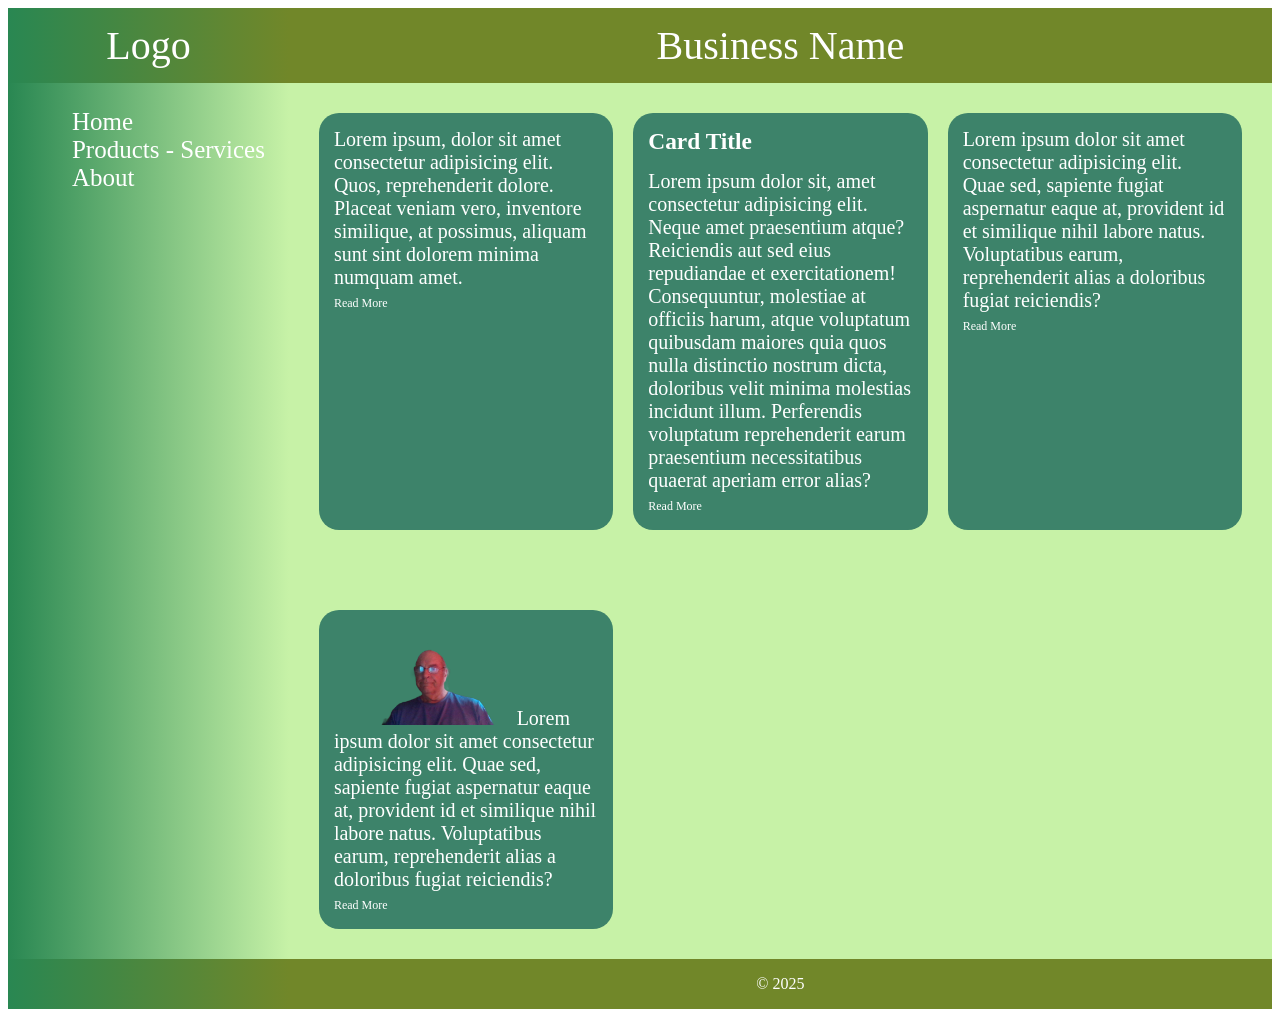
<file: L-green/index.html>
<!DOCTYPE html>
<html lang="en">
<head>
    <meta charset="UTF-8">
    <meta name="viewport" content="width=device-width, initial-scale=1.0">
    <title>Simple L-Sub</title>
    <link rel="stylesheet" href="index.css">
    <!-- <link rel="stylesheet" href="color_pallete.css"> -->
</head>
<body>
    <div class="wrapper">
        <div class="logo">Logo</div>
        <div class="header">Business Name</div>
        <div class="nav">
            <ul>
                <li><a href="#">Home</a></li>
                <li><a href="#">Products - Services</a></li>
                <li><a href="#">About</a></li>
            </ul>
        </div>
        <div class="nav-bottom"></div>
        <div class="content">
            <div class="inner-grid">
                <div class="card"><p >
                    Lorem ipsum, dolor sit amet consectetur adipisicing elit. Quos, reprehenderit dolore. Placeat veniam vero, inventore similique, at possimus, aliquam sunt sint dolorem minima numquam amet. 
                    <br>
                    <a href="#">Read More</a>
                </p ></div>
                <div class="card">
                    
                    <h3>Card Title</h3>
                    <p>
                    Lorem ipsum dolor sit, amet consectetur adipisicing elit. Neque amet praesentium atque? Reiciendis aut sed eius repudiandae et exercitationem! Consequuntur, molestiae at officiis harum, atque voluptatum quibusdam maiores quia quos nulla distinctio nostrum dicta, doloribus velit minima molestias incidunt illum. Perferendis voluptatum reprehenderit earum praesentium necessitatibus quaerat aperiam error alias?
                    <br>
                    <a href="#">Read More</a>
                    </p>
                </div>
                <div class="card">
                    <p>
                    Lorem ipsum dolor sit amet consectetur adipisicing elit. Quae sed, sapiente fugiat aspernatur eaque at, provident id et similique nihil labore natus. Voluptatibus earum, reprehenderit alias a doloribus fugiat reiciendis?
                    <br>
                    <a href="#">Read More</a>
                    </p>
                </div>
                 <div class="card">
                    <p>
                    <img src="markking.png" height="100px">
                    Lorem ipsum dolor sit amet consectetur adipisicing elit. Quae sed, sapiente fugiat aspernatur eaque at, provident id et similique nihil labore natus. Voluptatibus earum, reprehenderit alias a doloribus fugiat reiciendis?
                    <br>
                    <a href="#">Read More</a>
                    </p>
                </div>



            </div>



         </div>
        <div class="footer"><div>&copy 2025</div></div>

    </div>  

<script></script>    
</body>

</html>
</file>
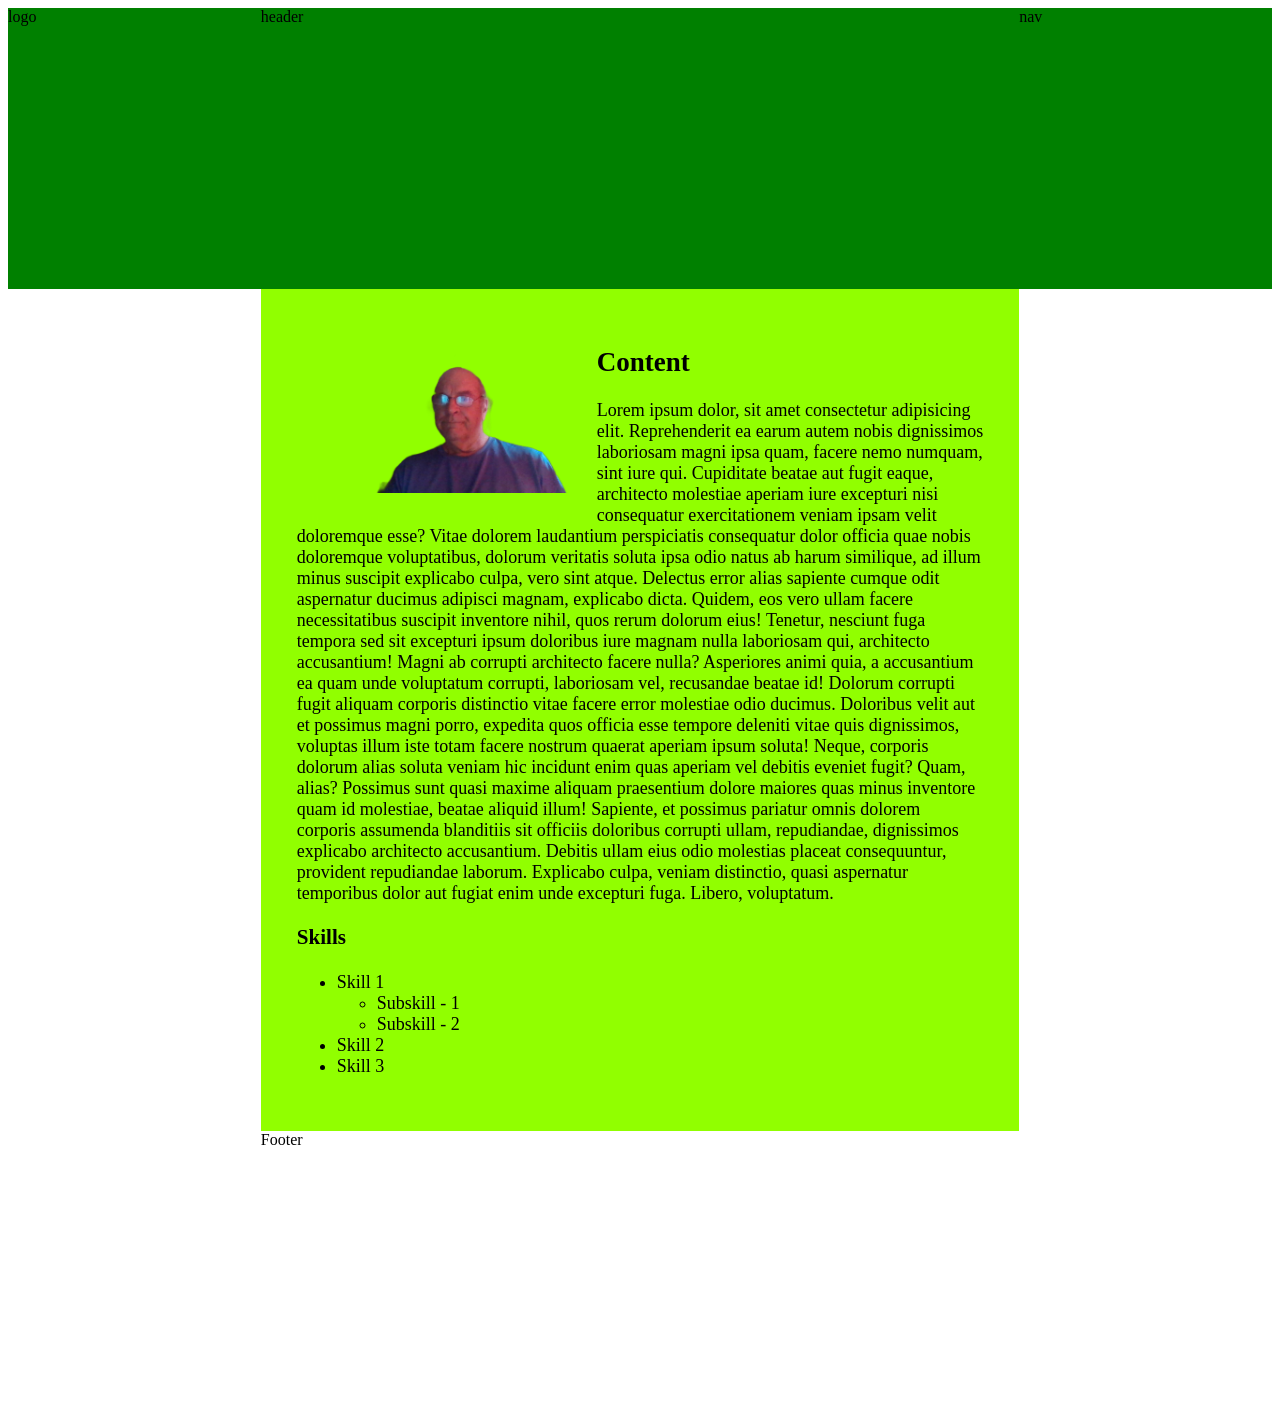
<file: grid_test/grid-test.html>
<!DOCTYPE html>
<html lang="en">
<head>
    <meta charset="UTF-8">
    <meta name="viewport" content="width=device-width, initial-scale=1.0">
    <title>Grid Test</title>
    <link rel="stylesheet" href="grid-test.css">
</head>
<body>
    <div class="wrapper">
        <div class="logo">logo</div>
        <div class="header">header</div>
        <div class="nav">nav</div>
        <div class="content">
            <img src="image.png" alt="Picture of Mark King">
            <h2>Content</h2>
            <p>Lorem ipsum dolor, sit amet consectetur adipisicing elit. Reprehenderit ea earum autem nobis dignissimos laboriosam magni ipsa quam, facere nemo numquam, sint iure qui. Cupiditate beatae aut fugit eaque, architecto molestiae aperiam iure excepturi nisi consequatur exercitationem veniam ipsam velit doloremque esse? Vitae dolorem laudantium perspiciatis consequatur dolor officia quae nobis doloremque voluptatibus, dolorum veritatis soluta ipsa odio natus ab harum similique, ad illum minus suscipit explicabo culpa, vero sint atque. Delectus error alias sapiente cumque odit aspernatur ducimus adipisci magnam, explicabo dicta. Quidem, eos vero ullam facere necessitatibus suscipit inventore nihil, quos rerum dolorum eius! Tenetur, nesciunt fuga tempora sed sit excepturi ipsum doloribus iure magnam nulla laboriosam qui, architecto accusantium! Magni ab corrupti architecto facere nulla? Asperiores animi quia, a accusantium ea quam unde voluptatum corrupti, laboriosam vel, recusandae beatae id! Dolorum corrupti fugit aliquam corporis distinctio vitae facere error molestiae odio ducimus. Doloribus velit aut et possimus magni porro, expedita quos officia esse tempore deleniti vitae quis dignissimos, voluptas illum iste totam facere nostrum quaerat aperiam ipsum soluta! Neque, corporis dolorum alias soluta veniam hic incidunt enim quas aperiam vel debitis eveniet fugit? Quam, alias? Possimus sunt quasi maxime aliquam praesentium dolore maiores quas minus inventore quam id molestiae, beatae aliquid illum! Sapiente, et possimus pariatur omnis dolorem corporis assumenda blanditiis sit officiis doloribus corrupti ullam, repudiandae, dignissimos explicabo architecto accusantium. Debitis ullam eius odio molestias placeat consequuntur, provident repudiandae laborum. Explicabo culpa, veniam distinctio, quasi aspernatur temporibus dolor aut fugiat enim unde excepturi fuga. Libero, voluptatum.</p>
            <h3>Skills</h3>
            <ul>
                <li>Skill 1</li>
                    <ul>
                        <li>Subskill - 1</li>
                        <li>Subskill - 2</li>
                    </ul>
                <li>Skill 2</li>
                <li>Skill 3</li>
            </ul>
        </div>
        <div class="footer">Footer</div>
    </div>
</body>
</html>
</file>
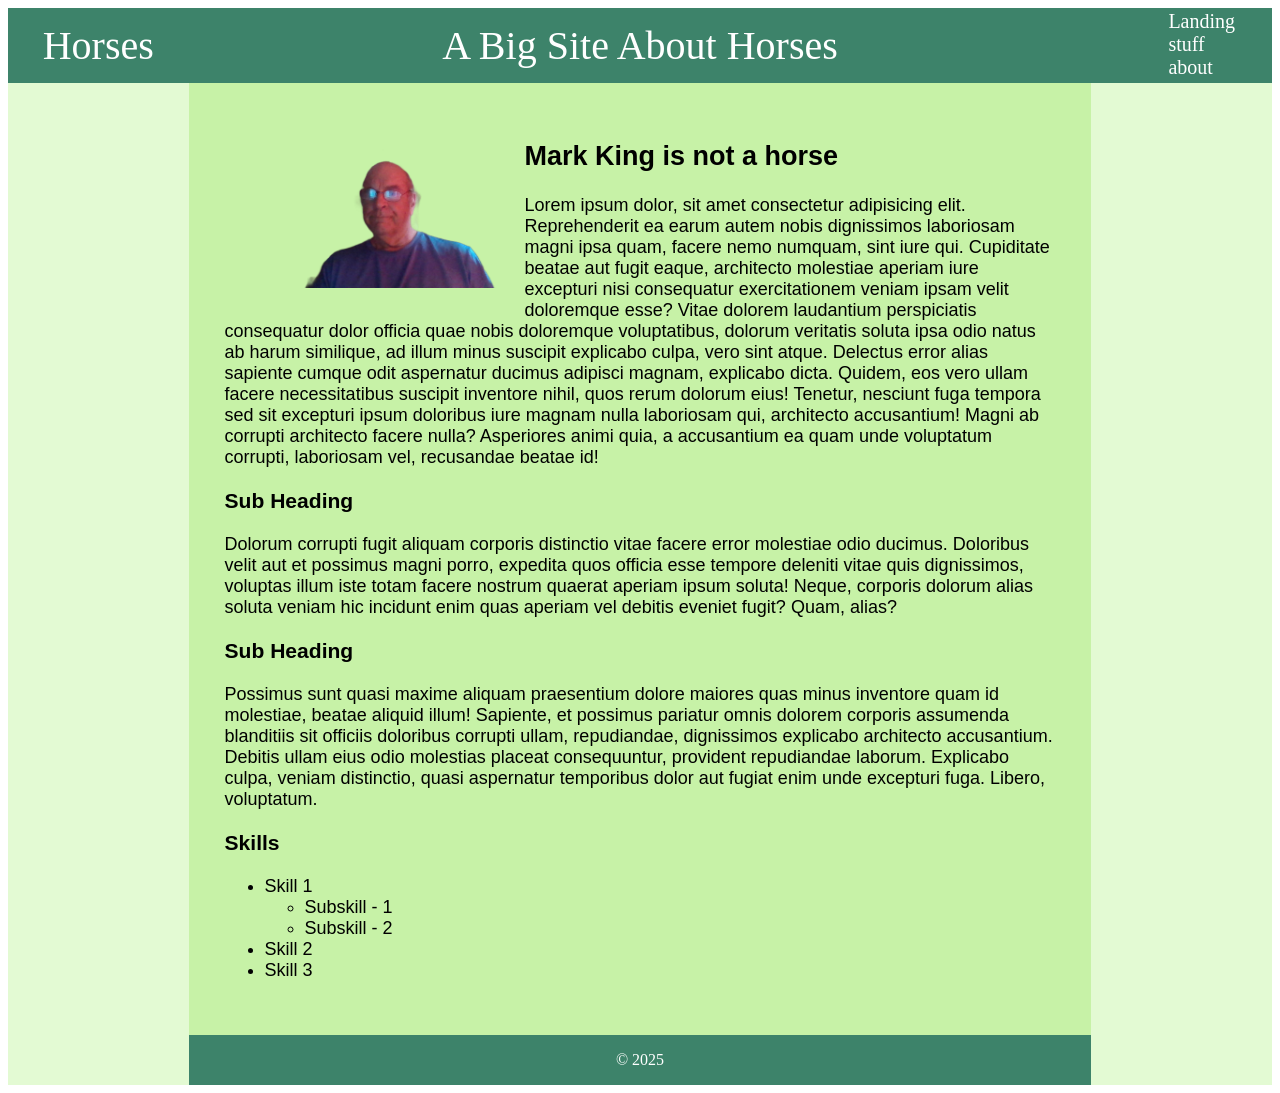
<file: Hero/Simple-T-Grid.html>
<!DOCTYPE html>
<html lang="en">
<head>
    <meta charset="UTF-8">
    <meta name="viewport" content="width=device-width, initial-scale=1.0">
    <title>Horses-Content</title>
    <link rel="stylesheet" href="Simple-T-Grid.css">
    <!-- <link rel="stylesheet" href="color_pallete.css"> -->
</head>
<body>
    <div class="wrapper">
        <div class="logo">Horses</div>
        <div class="header">A Big Site About Horses</div>
        <div class="nav nav-style"><ul>
            <li><a href="hero.html">Landing</a></li>
            <li><a href="#">stuff</a></li>
            <li><a href="#">about</a></li>
        </ul></div>
        <div class="left"></div>
        <div class="right"></div>
        <div class="content mark-tea">
            <img src="image.png" alt="Picture of Mark King">
            <h2>Mark King is not a horse</h2>
            <p>Lorem ipsum dolor, sit amet consectetur adipisicing elit. Reprehenderit ea earum autem nobis dignissimos laboriosam magni ipsa quam, facere nemo numquam, sint iure qui. Cupiditate beatae aut fugit eaque, architecto molestiae aperiam iure excepturi nisi consequatur exercitationem veniam ipsam velit doloremque esse? Vitae dolorem laudantium perspiciatis consequatur dolor officia quae nobis doloremque voluptatibus, dolorum veritatis soluta ipsa odio natus ab harum similique, ad illum minus suscipit explicabo culpa, vero sint atque. Delectus error alias sapiente cumque odit aspernatur ducimus adipisci magnam, explicabo dicta. Quidem, eos vero ullam facere necessitatibus suscipit inventore nihil, quos rerum dolorum eius! Tenetur, nesciunt fuga tempora sed sit excepturi ipsum doloribus iure magnam nulla laboriosam qui, architecto accusantium! Magni ab corrupti architecto facere nulla? Asperiores animi quia, a accusantium ea quam unde voluptatum corrupti, laboriosam vel, recusandae beatae id! </p>
                <h3>Sub Heading</h3>
            <p>
            Dolorum corrupti fugit aliquam corporis distinctio vitae facere error molestiae odio ducimus. Doloribus velit aut et possimus magni porro, expedita quos officia esse tempore deleniti vitae quis dignissimos, voluptas illum iste totam facere nostrum quaerat aperiam ipsum soluta! Neque, corporis dolorum alias soluta veniam hic incidunt enim quas aperiam vel debitis eveniet fugit? Quam, alias? </p>
            <h3>Sub Heading</h3>
            <p>
            Possimus sunt quasi maxime aliquam praesentium dolore maiores quas minus inventore quam id molestiae, beatae aliquid illum! Sapiente, et possimus pariatur omnis dolorem corporis assumenda blanditiis sit officiis doloribus corrupti ullam, repudiandae, dignissimos explicabo architecto accusantium. Debitis ullam eius odio molestias placeat consequuntur, provident repudiandae laborum. Explicabo culpa, veniam distinctio, quasi aspernatur temporibus dolor aut fugiat enim unde excepturi fuga. Libero, voluptatum.</p>
            <h3>Skills</h3>
            <ul>
                <li>Skill 1</li>
                    <ul>
                        <li>Subskill - 1</li>
                        <li>Subskill - 2</li>
                    </ul>
                <li>Skill 2</li>
                <li>Skill 3</li>
            </ul>
        </div>
        <div class="footer">&copy 2025</div>
    </div>
</body>
</html>
</file>
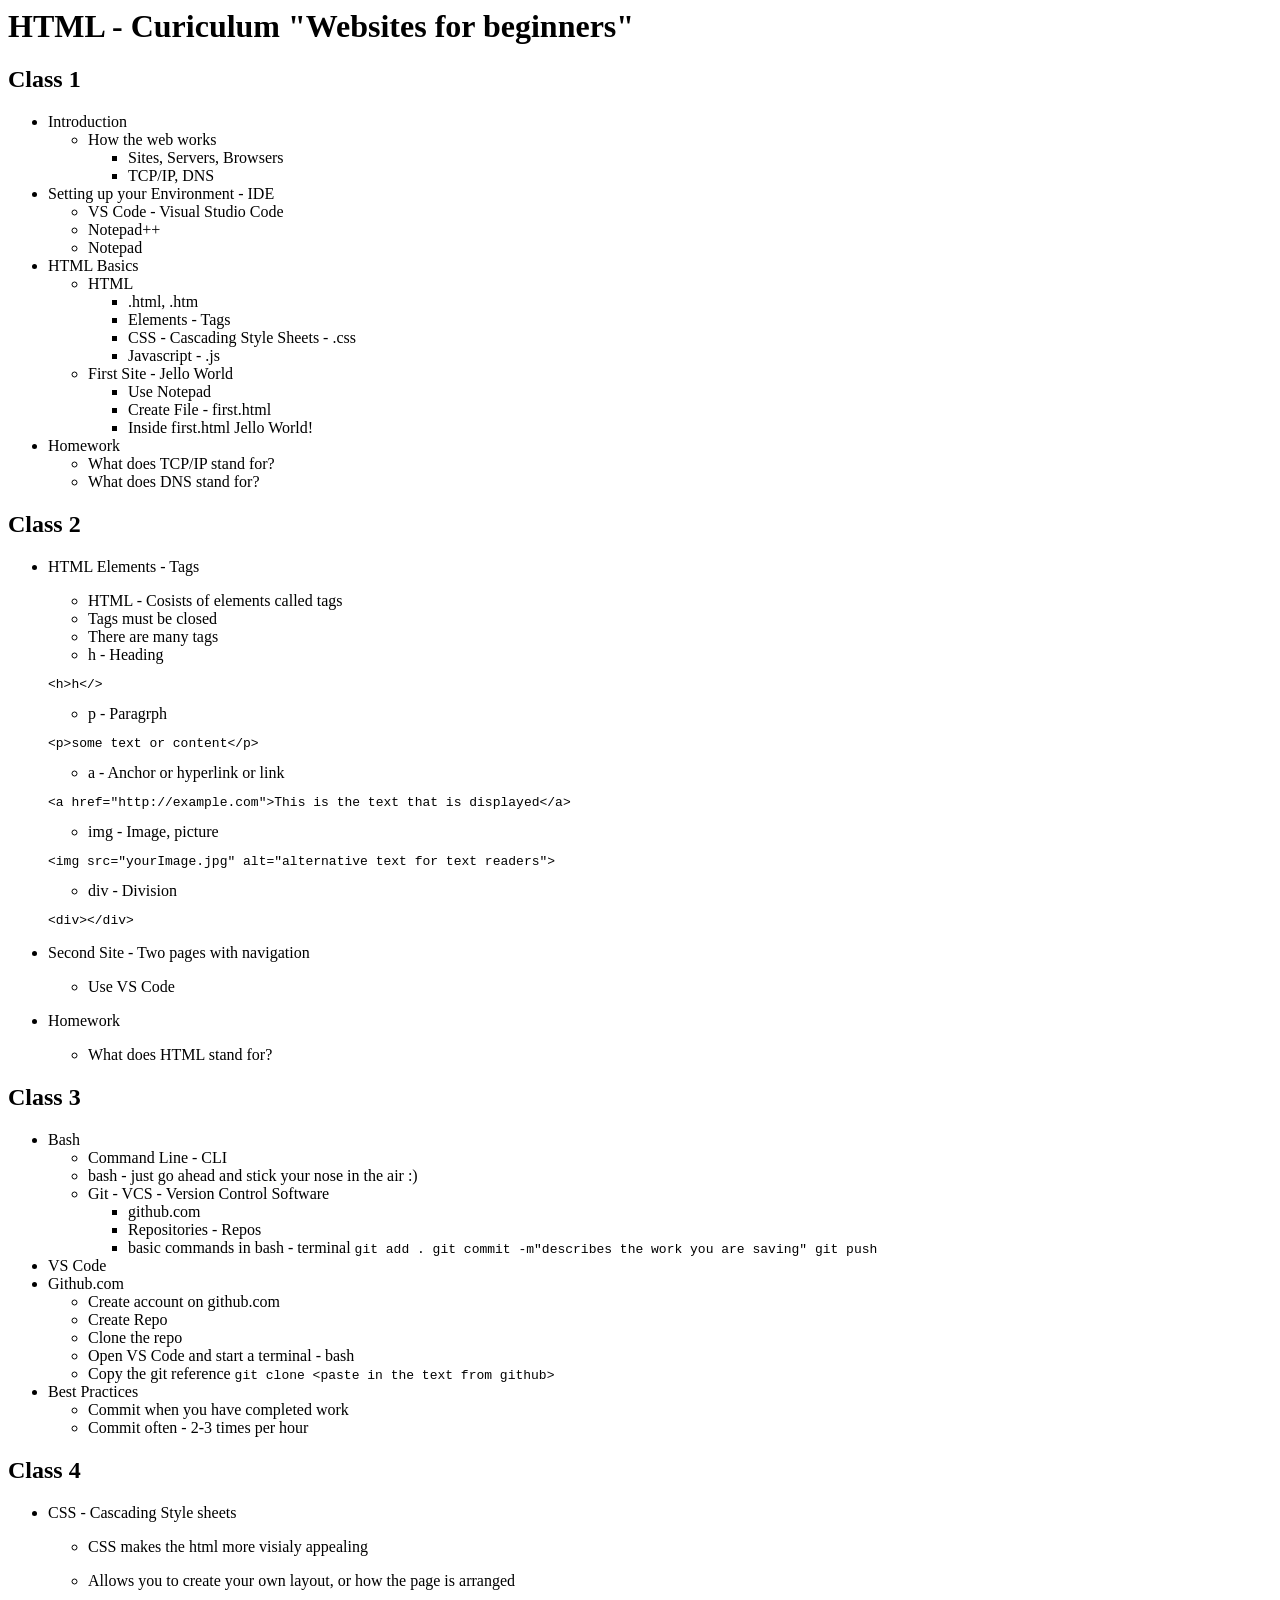
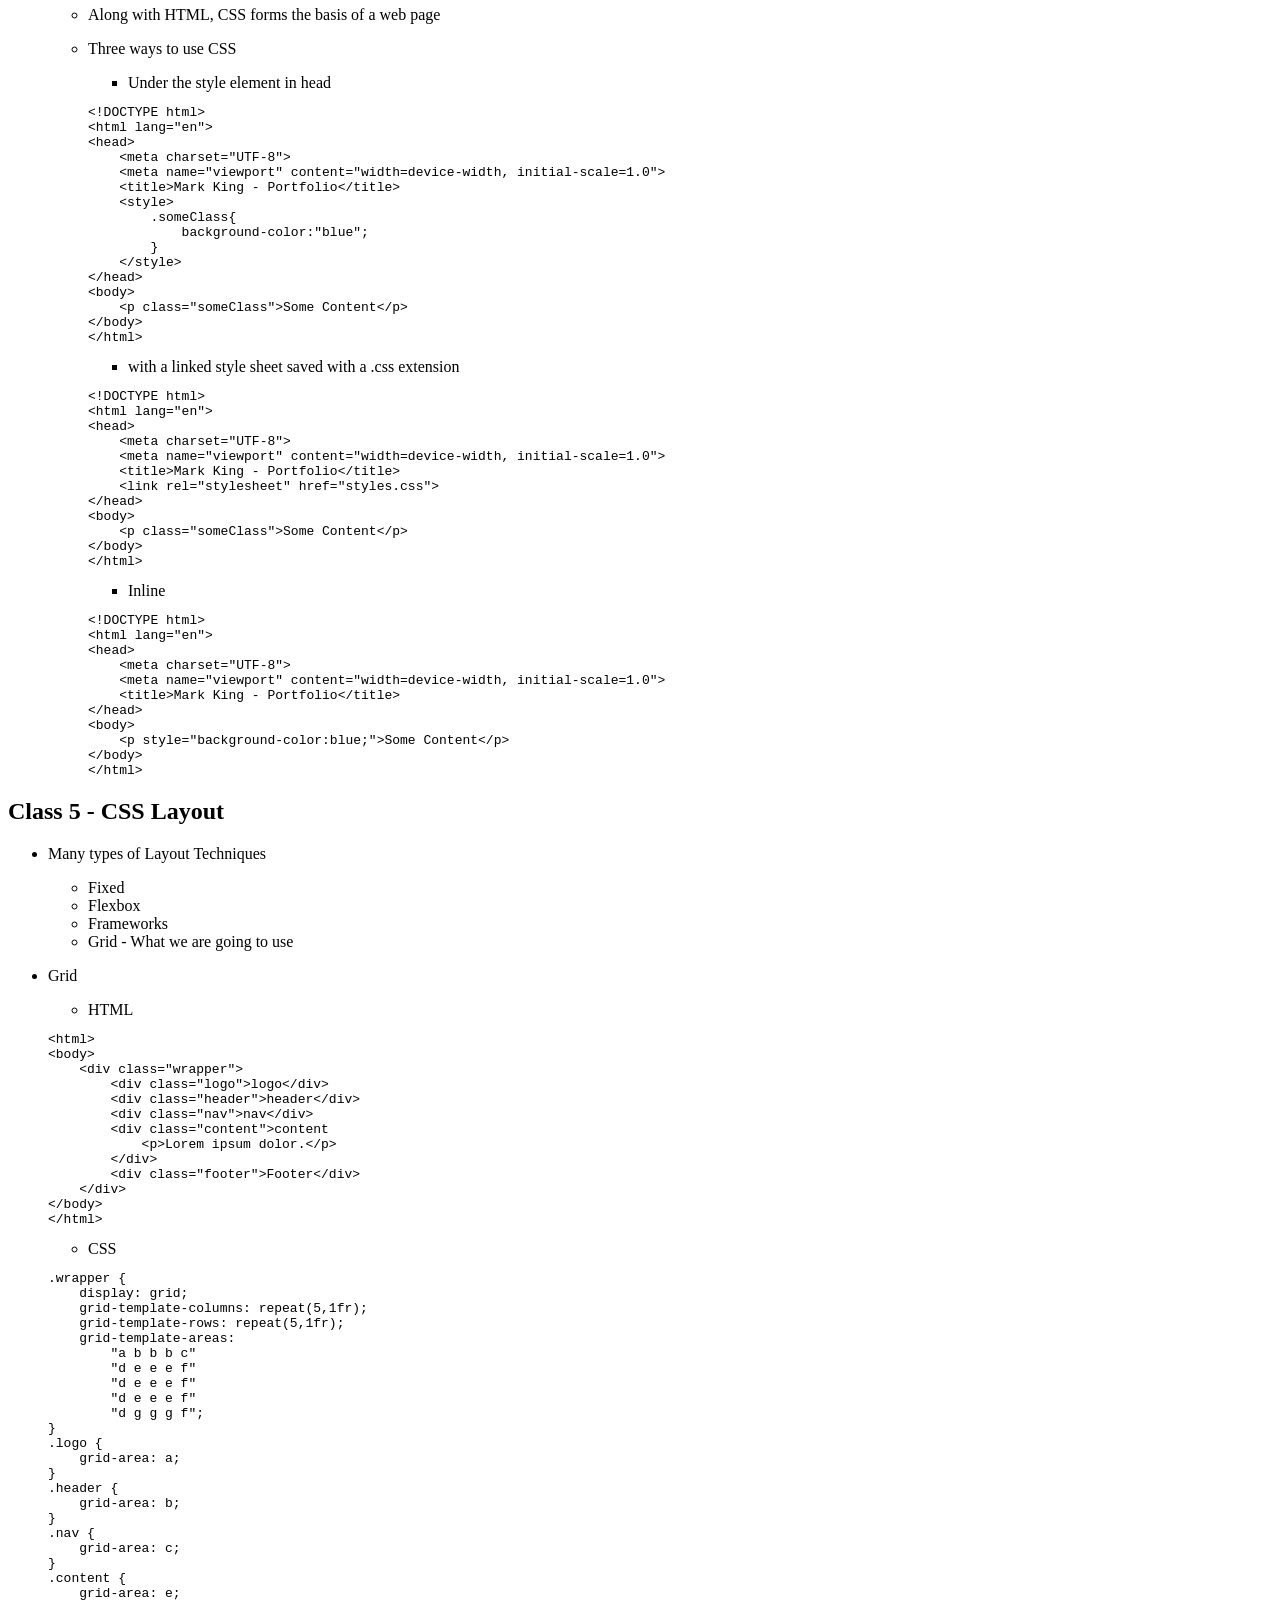
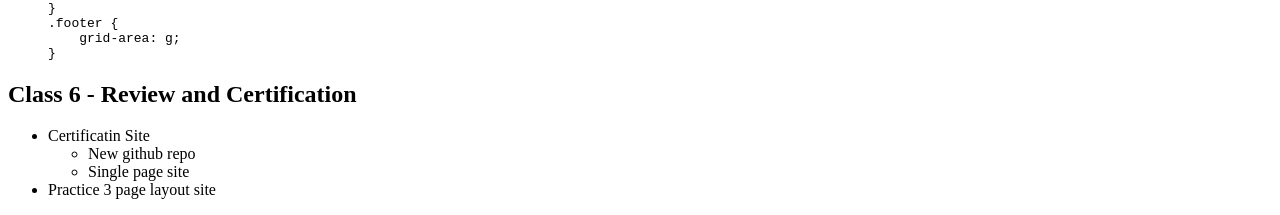
<file: Markdown/html-curriculum.html>
<h1 id="htmlcuriculumwebsitesforbeginners">HTML - Curiculum "Websites for beginners"</h1>
<h2 id="class1">Class 1</h2>
<ul>
<li>Introduction<ul>
<li>How the web works<ul>
<li>Sites, Servers, Browsers </li>
<li>TCP/IP, DNS</li></ul></li></ul></li>
<li>Setting up your Environment - IDE<ul>
<li>VS Code - Visual Studio Code</li>
<li>Notepad++</li>
<li>Notepad</li></ul></li>
<li>HTML Basics<ul>
<li>HTML<ul>
<li>.html, .htm</li>
<li>Elements - Tags</li>
<li>CSS - Cascading Style Sheets - .css</li>
<li>Javascript - .js</li></ul></li>
<li>First Site - Jello World<ul>
<li>Use Notepad</li>
<li>Create File - first.html</li>
<li>Inside first.html
<html>
Jello World!
</html></li></ul></li></ul></li>
<li>Homework<ul>
<li>What does TCP/IP stand for?</li>
<li>What does DNS stand for?</li></ul></li>
</ul>
<h2 id="class2">Class 2</h2>
<ul>
<li><p>HTML Elements - Tags</p>
<ul>
<li>HTML - Cosists of elements called tags</li>
<li>Tags must be closed </></li>
<li>There are many tags</li>
<li>h - Heading</li></ul>
<pre><code>&lt;h&gt;h&lt;/&gt;
</code></pre>
<ul>
<li>p - Paragrph</li></ul>
<pre><code>&lt;p&gt;some text or content&lt;/p&gt;
</code></pre>
<ul>
<li>a - Anchor or hyperlink or link</li></ul>
<pre><code>&lt;a href="http://example.com"&gt;This is the text that is displayed&lt;/a&gt;
</code></pre>
<ul>
<li>img - Image, picture</li></ul>
<pre><code>&lt;img src="yourImage.jpg" alt="alternative text for text readers"&gt;
</code></pre>
<ul>
<li>div - Division</li></ul>
<pre><code>&lt;div&gt;&lt;/div&gt;
</code></pre></li>
<li><p>Second Site - Two pages with navigation</p>
<ul>
<li>Use VS Code</li></ul></li>
<li><p>Homework</p>
<ul>
<li>What does HTML stand for?</li></ul></li>
</ul>
<h2 id="class3">Class 3</h2>
<ul>
<li>Bash<ul>
<li>Command Line - CLI</li>
<li>bash - just go ahead and stick your nose in the air :)</li>
<li>Git - VCS - Version Control Software<ul>
<li>github.com</li>
<li>Repositories - Repos</li>
<li>basic commands in bash - terminal
<code>
git add .
git commit -m"describes the work you are saving"
git push
</code></li></ul></li></ul></li>
<li>VS Code</li>
<li>Github.com<ul>
<li>Create account on github.com</li>
<li>Create Repo</li>
<li>Clone the repo</li>
<li>Open VS Code and start a terminal - bash</li>
<li>Copy the git reference
<code>
git clone &lt;paste in the text from github&gt;
</code></li></ul></li>
<li>Best Practices<ul>
<li>Commit when you have completed work</li>
<li>Commit often - 2-3 times per hour</li></ul></li>
</ul>
<h2 id="class4">Class 4</h2>
<ul>
<li><p>CSS - Cascading Style sheets</p>
<ul>
<li><p>CSS makes the html more visialy appealing</p></li>
<li><p>Allows you to create your own layout, or how the page is arranged</p></li>
<li><p>Along with HTML, CSS forms the basis of a web page</p></li>
<li><p>Three ways to use CSS</p>
<ul>
<li>Under the style element in head</li></ul>
<pre><code>&lt;!DOCTYPE html&gt;
&lt;html lang="en"&gt;
&lt;head&gt;
    &lt;meta charset="UTF-8"&gt;
    &lt;meta name="viewport" content="width=device-width, initial-scale=1.0"&gt;
    &lt;title&gt;Mark King - Portfolio&lt;/title&gt;
    &lt;style&gt;
        .someClass{
            background-color:"blue";
        }
    &lt;/style&gt;
&lt;/head&gt;
&lt;body&gt;
    &lt;p class="someClass"&gt;Some Content&lt;/p&gt;
&lt;/body&gt;
&lt;/html&gt;
</code></pre>
<ul>
<li>with a linked style sheet saved with a .css extension</li></ul>
<pre><code>&lt;!DOCTYPE html&gt;
&lt;html lang="en"&gt;
&lt;head&gt;
    &lt;meta charset="UTF-8"&gt;
    &lt;meta name="viewport" content="width=device-width, initial-scale=1.0"&gt;
    &lt;title&gt;Mark King - Portfolio&lt;/title&gt;
    &lt;link rel="stylesheet" href="styles.css"&gt;
&lt;/head&gt;
&lt;body&gt;
    &lt;p class="someClass"&gt;Some Content&lt;/p&gt;
&lt;/body&gt;
&lt;/html&gt;
</code></pre>
<ul>
<li>Inline</li></ul>
<pre><code>&lt;!DOCTYPE html&gt;
&lt;html lang="en"&gt;
&lt;head&gt;
    &lt;meta charset="UTF-8"&gt;
    &lt;meta name="viewport" content="width=device-width, initial-scale=1.0"&gt;
    &lt;title&gt;Mark King - Portfolio&lt;/title&gt;
&lt;/head&gt;
&lt;body&gt;
    &lt;p style="background-color:blue;"&gt;Some Content&lt;/p&gt;
&lt;/body&gt;
&lt;/html&gt;    
</code></pre></li></ul></li>
</ul>
<h2 id="class5csslayout">Class 5 - CSS Layout</h2>
<ul>
<li><p>Many types of Layout Techniques</p>
<ul>
<li>Fixed</li>
<li>Flexbox</li>
<li>Frameworks</li>
<li>Grid - What we are going to use</li></ul></li>
<li><p>Grid</p>
<ul>
<li>HTML</li></ul>
<pre><code>&lt;html&gt;
&lt;body&gt;
    &lt;div class="wrapper"&gt;
        &lt;div class="logo"&gt;logo&lt;/div&gt;
        &lt;div class="header"&gt;header&lt;/div&gt;
        &lt;div class="nav"&gt;nav&lt;/div&gt;
        &lt;div class="content"&gt;content
            &lt;p&gt;Lorem ipsum dolor.&lt;/p&gt;
        &lt;/div&gt;
        &lt;div class="footer"&gt;Footer&lt;/div&gt;
    &lt;/div&gt;
&lt;/body&gt;
&lt;/html&gt;
</code></pre>
<ul>
<li>CSS</li></ul>
<pre><code>.wrapper {
    display: grid;
    grid-template-columns: repeat(5,1fr);
    grid-template-rows: repeat(5,1fr);
    grid-template-areas: 
        "a b b b c"
        "d e e e f"
        "d e e e f"
        "d e e e f"
        "d g g g f";
}
.logo {
    grid-area: a;
}
.header {
    grid-area: b;
}
.nav {
    grid-area: c;
}
.content {
    grid-area: e;
}
.footer {
    grid-area: g;
}
</code></pre></li>
</ul>
<h2 id="class6reviewandcertification">Class 6 - Review and Certification</h2>
<ul>
<li>Certificatin Site<ul>
<li>New github repo</li>
<li>Single page site</li></ul></li>
<li>Practice 3 page layout site</li>
</ul>
</file>
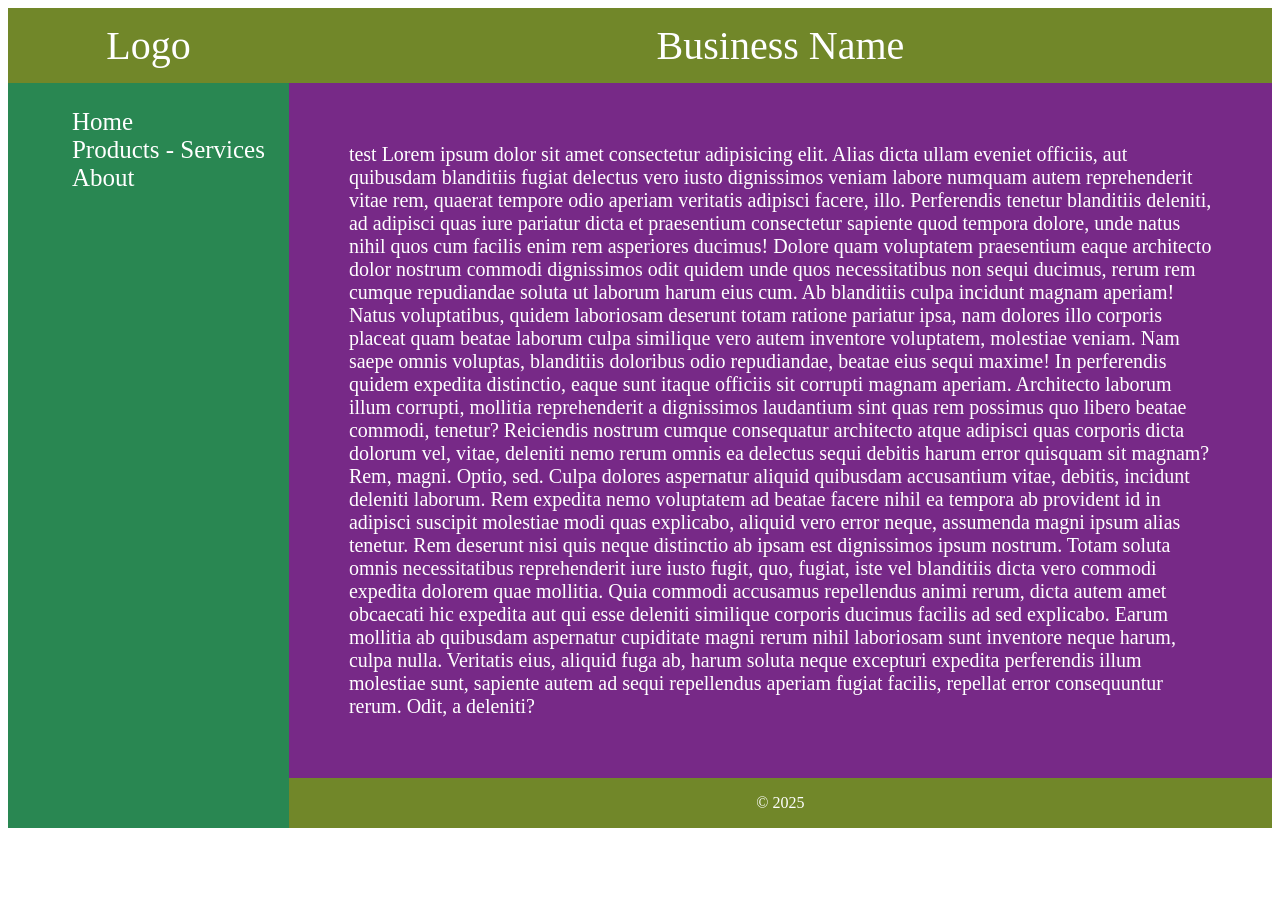
<file: Simple-L-Grid/simple-l-grid.html>
<!DOCTYPE html>
<html lang="en">
<head>
    <meta charset="UTF-8">
    <meta name="viewport" content="width=device-width, initial-scale=1.0">
    <title>Simple L</title>
    <link rel="stylesheet" href="simple-l-grid1.css">
    <!-- <link rel="stylesheet" href="color_pallete.css"> -->
</head>
<body>
    <div class="wrapper">
        <div class="logo">Logo</div>
        <div class="header">Business Name</div>
        <div class="nav">
            <ul>
                <li><a href="#">Home</a></li>
                <li><a href="#">Products - Services</a></li>
                <li><a href="#">About</a></li>
            </ul>
        </div>
        <div class="content">
            <p style="margin: 3em;">
        test Lorem ipsum dolor sit amet consectetur adipisicing elit. Alias dicta ullam eveniet officiis, aut quibusdam blanditiis fugiat delectus vero iusto dignissimos veniam labore numquam autem reprehenderit vitae rem, quaerat tempore odio aperiam veritatis adipisci facere, illo. Perferendis tenetur blanditiis deleniti, ad adipisci quas iure pariatur dicta et praesentium consectetur sapiente quod tempora dolore, unde natus nihil quos cum facilis enim rem asperiores ducimus! Dolore quam voluptatem praesentium eaque architecto dolor nostrum commodi dignissimos odit quidem unde quos necessitatibus non sequi ducimus, rerum rem cumque repudiandae soluta ut laborum harum eius cum. Ab blanditiis culpa incidunt magnam aperiam! Natus voluptatibus, quidem laboriosam deserunt totam ratione pariatur ipsa, nam dolores illo corporis placeat quam beatae laborum culpa similique vero autem inventore voluptatem, molestiae veniam. Nam saepe omnis voluptas, blanditiis doloribus odio repudiandae, beatae eius sequi maxime! In perferendis quidem expedita distinctio, eaque sunt itaque officiis sit corrupti magnam aperiam.  Architecto laborum illum corrupti, mollitia reprehenderit a dignissimos laudantium sint quas rem possimus quo libero beatae commodi, tenetur? Reiciendis nostrum cumque consequatur architecto atque adipisci quas corporis dicta dolorum vel, vitae, deleniti nemo rerum omnis ea delectus sequi debitis harum error quisquam sit magnam? Rem, magni. Optio, sed. Culpa dolores aspernatur aliquid quibusdam accusantium vitae, debitis, incidunt deleniti laborum. Rem expedita nemo voluptatem ad beatae facere nihil ea tempora ab provident id in adipisci suscipit molestiae modi quas explicabo, aliquid vero error neque, assumenda magni ipsum alias tenetur. Rem deserunt nisi quis neque distinctio ab ipsam est dignissimos ipsum nostrum. Totam soluta omnis necessitatibus reprehenderit iure iusto fugit, quo, fugiat, iste vel blanditiis dicta vero commodi expedita dolorem quae mollitia. Quia commodi accusamus repellendus animi rerum, dicta autem amet obcaecati hic expedita aut qui esse deleniti similique corporis ducimus facilis ad sed explicabo. Earum mollitia ab quibusdam aspernatur cupiditate magni rerum nihil laboriosam sunt inventore neque harum, culpa nulla. Veritatis eius, aliquid fuga ab, harum soluta neque excepturi expedita perferendis illum molestiae sunt, sapiente autem ad sequi repellendus aperiam fugiat facilis, repellat error consequuntur rerum. Odit, a deleniti?
        </p>
         </div>
        <div class="footer"><div>&copy 2025</div></div>

    </div>  

<script></script>    
</body>

</html>
</file>
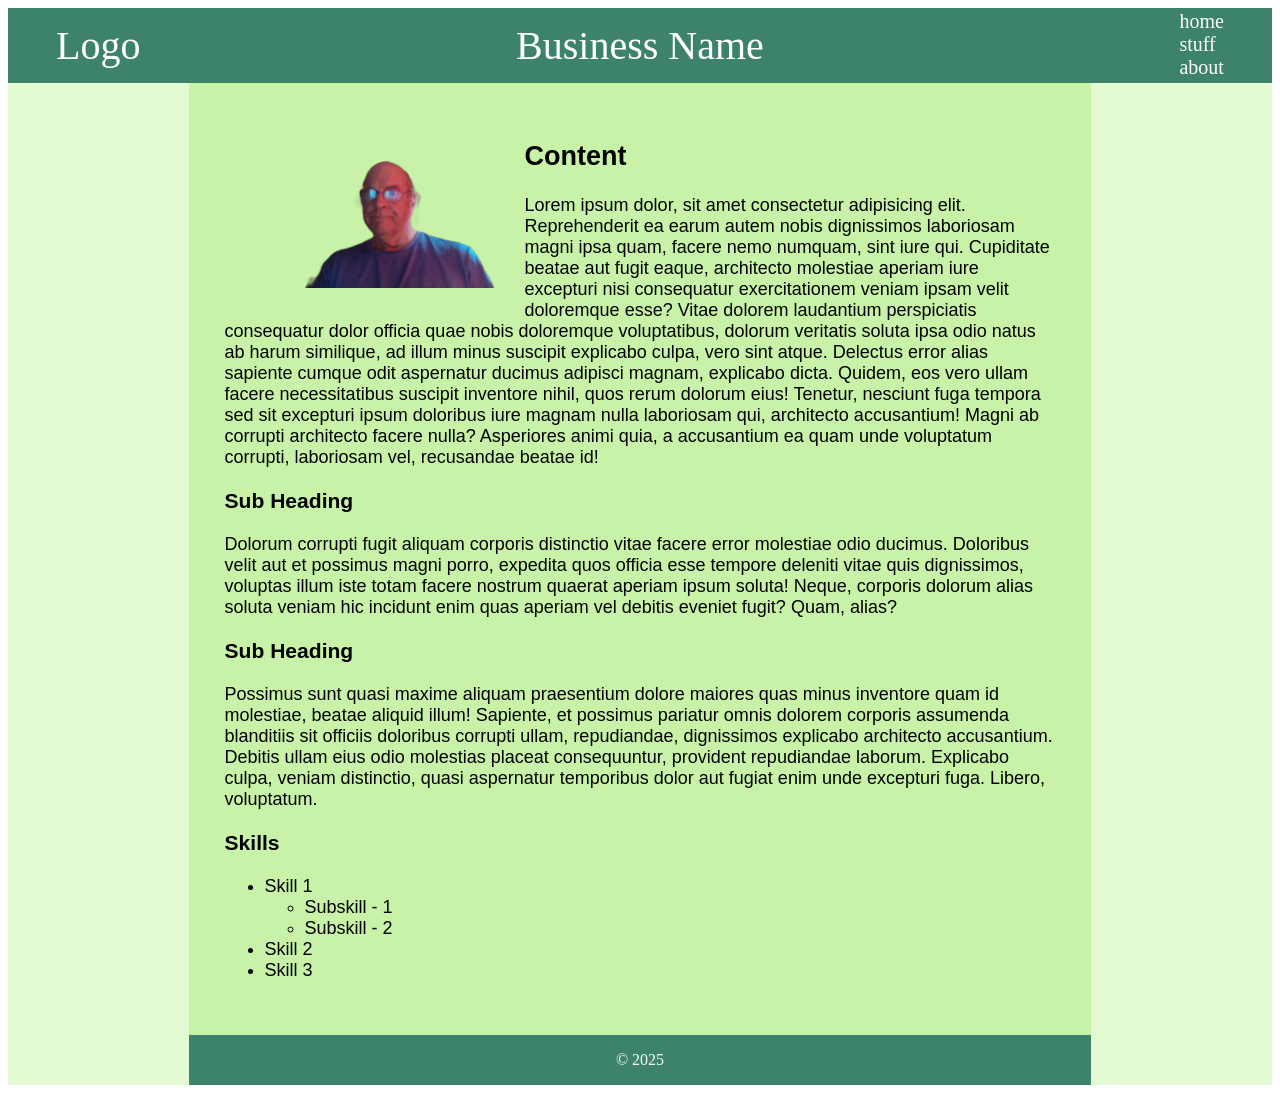
<file: Simple-T-Grid/Simple-T-Grid.html>
<!DOCTYPE html>
<html lang="en">
<head>
    <meta charset="UTF-8">
    <meta name="viewport" content="width=device-width, initial-scale=1.0">
    <title>Simple T</title>
    <link rel="stylesheet" href="Simple-T-Grid.css">
    <!-- <link rel="stylesheet" href="color_pallete.css"> -->
</head>
<body>
    <div class="wrapper">
        <div class="logo">Logo</div>
        <div class="header">Business Name</div>
        <div class="nav nav-style"><ul>
            <li><a href="#">home</a></li>
            <li><a href="#">stuff</a></li>
            <li><a href="#">about</a></li>
        </ul></div>
        <div class="left"></div>
        <div class="right"></div>
        <div class="content mark-tea">
            <img src="image.png" alt="Picture of Mark King">
            <h2>Content</h2>
            <p>Lorem ipsum dolor, sit amet consectetur adipisicing elit. Reprehenderit ea earum autem nobis dignissimos laboriosam magni ipsa quam, facere nemo numquam, sint iure qui. Cupiditate beatae aut fugit eaque, architecto molestiae aperiam iure excepturi nisi consequatur exercitationem veniam ipsam velit doloremque esse? Vitae dolorem laudantium perspiciatis consequatur dolor officia quae nobis doloremque voluptatibus, dolorum veritatis soluta ipsa odio natus ab harum similique, ad illum minus suscipit explicabo culpa, vero sint atque. Delectus error alias sapiente cumque odit aspernatur ducimus adipisci magnam, explicabo dicta. Quidem, eos vero ullam facere necessitatibus suscipit inventore nihil, quos rerum dolorum eius! Tenetur, nesciunt fuga tempora sed sit excepturi ipsum doloribus iure magnam nulla laboriosam qui, architecto accusantium! Magni ab corrupti architecto facere nulla? Asperiores animi quia, a accusantium ea quam unde voluptatum corrupti, laboriosam vel, recusandae beatae id! </p>
                <h3>Sub Heading</h3>
            <p>
            Dolorum corrupti fugit aliquam corporis distinctio vitae facere error molestiae odio ducimus. Doloribus velit aut et possimus magni porro, expedita quos officia esse tempore deleniti vitae quis dignissimos, voluptas illum iste totam facere nostrum quaerat aperiam ipsum soluta! Neque, corporis dolorum alias soluta veniam hic incidunt enim quas aperiam vel debitis eveniet fugit? Quam, alias? </p>
            <h3>Sub Heading</h3>
            <p>
            Possimus sunt quasi maxime aliquam praesentium dolore maiores quas minus inventore quam id molestiae, beatae aliquid illum! Sapiente, et possimus pariatur omnis dolorem corporis assumenda blanditiis sit officiis doloribus corrupti ullam, repudiandae, dignissimos explicabo architecto accusantium. Debitis ullam eius odio molestias placeat consequuntur, provident repudiandae laborum. Explicabo culpa, veniam distinctio, quasi aspernatur temporibus dolor aut fugiat enim unde excepturi fuga. Libero, voluptatum.</p>
            <h3>Skills</h3>
            <ul>
                <li>Skill 1</li>
                    <ul>
                        <li>Subskill - 1</li>
                        <li>Subskill - 2</li>
                    </ul>
                <li>Skill 2</li>
                <li>Skill 3</li>
            </ul>
        </div>
        <div class="footer">&copy 2025</div>
    </div>
</body>
</html>
</file>
<file: L-green/index.css>
.wrapper {
    display: grid;
    grid-template-columns: repeat(9,1fr);
    grid-template-rows: 75px auto auto  auto auto auto auto auto 50px;
    grid-template-areas: 
        "a a b b b b b b b"
        "c c d d d d d d d"
        "c c d d d d d d d"
        "c c d d d d d d d"
        "c c d d d d d d d"
        "c c d d d d d d d"
        "c c d d d d d d d"
        "c c d d d d d d d"
        "f f e e e e e e e";
}

.logo{
    display: grid;
    grid-area: a;
/*    background-color: #718729;*/
    background: linear-gradient(to right,#298752,#718729);

    color: #ffffff;
    font-size: 40px;
    justify-items: center;
    align-items: center;

}
.header{
    display: grid;
    grid-area: b;
    background-color: #718729;
    color: #ffffff;
    font-size: 40px;
    justify-items: center;
    align-items: center;
}
.nav{
    display: grid;
    grid-area: c;
/*    background-color: #298752;*/
    background: linear-gradient(to right,#298752,#C7F2A7);


    color: #ffffff;
    font-size: 25px;
    justify-items: center;  

    ul {
        list-style: none;
    }
    a {
        text-decoration:none;
    }
    a:hover {
        background-color: #772987;
    }
}
.nav-bottom{
    display: grid;
    grid-area: f;
/*    background-color: #718729;*/
    background: linear-gradient(to right,#298752,#718729);

}
/*.nav-right{
    display: grid;
    grid-area: f;
    background: linear-gradient(to right,#298752,#C7F2A7);
}*/

.nav ul li a{
    list-style-type: none;
    display: inline-grid;
    color: #ffffff;
}

.content{
    display: grid;
    grid-area: d;
    background-color: #772987;
    color: #ffffff;
    font-size: 20px;
}

.inner-grid {
  display: grid;
  background: #C7F2A7;
  color: #404a12;
  height: 100%;
  grid-gap: 20px;
  padding-left: 30px;
  padding-right: 30px;
  grid-template-columns: repeat(auto-fill, minmax(230px, 1fr));
}
.card{
    background-color: #3d836a;
    color: #ffffff;
    border-radius: 20px;
    margin-top: 30px;
    margin-bottom: 30px;
    p {
        margin: 15px;
    }
    h3 {
        margin: 15px;
    }
    a {
        text-decoration: none;
        color: #ffffff;
        font-size: 12px;

    }
    a:hover{
        color: #b380dd;
    }
}

.footer{
    display: grid;
    grid-area: e;
    background-color: #718729;
    color: #ffffff;
    justify-items: center;
    align-items: center;

}

@media screen and (max-width: 480px) {
    .wrapper {
/*      grid-template-columns: 1fr 1fr;*/
      display: grid;
      grid-template-columns: repeat(2, 1fr);  
      grid-template-areas:
        "a a"
        "b b"
        "c c"
        "d d"
        "e e";
/*        "g g";*/
    }
    .nav{
/*        grid-area: c;*/
        justify-content:center;
        display: inline-grid;
    }
    .nav ul li {
      justify-content: center;
      display: inline-grid;
    }
  }
</file>
<file: grid_test/grid-test.css>
.wrapper {
    display: grid;
    grid-template-columns: repeat(5,1fr);
    grid-template-rows: repeat(5,1fr);
    grid-template-areas: 
        "a b b b c"
        "d e e e f"
        "d e e e f"
        "d e e e f"
        "d g g g f";
}
.logo {
    grid-area: a;
    background-color: green;
}
.header {
    grid-area: b;
    background-color: green;
}
.nav {
    grid-area: c;
    background-color: green;
}
.content {
    grid-area: e;
    background-color: #91ff00;
    font-size: large;
    padding:2em;
}
.content img {
    width: 300px;
    float: left;
    padding-bottom: 1em;
}
.footer {
    grid-area: g;
}

@media (max-width: 500px) {
    .wrapper {
      grid-template-columns: 1fr 1fr;
      grid-template-areas:
        "a a"
        "b b"
        "c c"
        "e e"
        "g g";
    }
    nav ul {
      display: flex;
      justify-content: space-between;
    }
  }
</file>
<file: Hero/Simple-T-Grid.css>
.wrapper {
    display: grid;
    grid-template-columns: repeat(7,1fr);
/*    grid-template-rows: repeat(5,1fr);*/
/*    grid-template-rows: repeat(5,1fr);*/
grid-template-rows: 75px auto auto auto 50px;
    grid-template-areas: 
        "a b b b b b c"
        "d e e e e e f"
        "d e e e e e f"
        "d e e e e e f"
        "d g g g g g f";
}

/*Thiss is the method for adding a font
it isn't used in this page
@font-face {
    font-family: arial;
    src: url(arial.ttf);
}*/

.logo {
    grid-area: a;
    display: grid;
/*    background-color: green;*/
    justify-items: center;
    align-items: center;
    font-size: 40px;
    background-color: #3d836a;
    color: #ffffff;
    }
.header {
    grid-area: b;
    display: grid;
    justify-items: center;
    align-items: center;
/*    background-color: green;*/
    font-size: 40px;
    background-color: #3d836a;
    color: #ffffff;
}
.nav {
    grid-area: c;
    display: grid;
/*    margin-top:2px;*/
    padding-top: 2px;
    justify-items: center;
    align-items: center;
/*    background-color: green;*/
    background-color: #3d836a;
    color: #ffffff;

}

.nav-style{
    ul {
        list-style-type: none;
        margin-top: 0px;
    }
    a {
        color: #ffffff;
        text-decoration: none;
        font-size: 20px; 
    }
}
.content {
    grid-area: e;
/*    background-color: #91ff00;*/
    font-size: large;
    padding:2em;
    background-color: #C7F2A7;
    color: black;
    font-family: sans-serif;
}
.content img {
    width: 300px;
    float: left;
    padding-bottom: 1em;
}
.footer {
    grid-area: g;
    display: grid;
    justify-items: center;
    align-items: center;
/*    background-color: darkblue;*/
    color: white;
    background-color: #3d836a;
    color: #ffffff;
}
.left{
    grid-area: d;
    display: grid;
    background-color: #e3fad3;
    color: #black;
}
.right{
    grid-area: f;
    display: grid;
    background-color: #e3fad3;
    color: #black;
}

@media screen and (max-width: 480px) {
    .wrapper {
/*      grid-template-columns: 1fr 1fr;*/
      display: grid;
      grid-template-columns: repeat(2, 1fr);  
      grid-template-areas:
        "a a"
        "b b"
        "c c"
        "e e"
        "g g";
    }
    .nav{
        grid-area: c;
/*        display: inline-grid;  */
/*        display: inline;*/
        justify-content:center;
        display: inline-grid;
    }
    .nav ul li {
/*        display:grid-inline;*/
/*      display: flex;*/
      justify-content: center;
      display: inline-grid;
/*      display: inline-grid;*/
/*        display: inline-grid;*/
/*        align-items: center;*/
    }
  }
</file>
<file: Simple-L-Grid/simple-l-grid1.css>
.wrapper {
    display: grid;
    grid-template-columns: repeat(9,1fr);
    grid-template-rows: 75px auto auto  auto auto auto auto auto 50px;
    grid-template-areas: 
        "a a b b b b b b b"
        "c c d d d d d d d"
        "c c d d d d d d d"
        "c c d d d d d d d"
        "c c d d d d d d d"
        "c c d d d d d d d"
        "c c d d d d d d d"
        "c c d d d d d d d"
        "c c e e e e e e e";
}

.logo{
    display: grid;
    grid-area: a;
    background-color: #718729;
    color: #ffffff;
    font-size: 40px;
    justify-items: center;
    align-items: center;

}
.header{
    display: grid;
    grid-area: b;
    background-color: #718729;
    color: #ffffff;
    font-size: 40px;
    justify-items: center;
    align-items: center;
}
.nav{
    display: grid;
    grid-area: c;
    background-color: #298752;
    color: #ffffff;
    font-size: 25px;
    justify-items: center;  

    ul {
        list-style: none;
    }
    a {
        text-decoration:none;
    }
    a:hover {
        background-color: #772987;
    }
}
.nav ul li a{
    list-style-type: none;
    display: inline-grid;
    color: #ffffff;
}

.content{
    display: grid;
    grid-area: d;
    background-color: #772987;
    color: #ffffff;
    font-size: 20px;
}
.footer{
    display: grid;
    grid-area: e;
    background-color: #718729;
    color: #ffffff;
    justify-items: center;
    align-items: center;

}

@media screen and (max-width: 480px) {
    .wrapper {
/*      grid-template-columns: 1fr 1fr;*/
      display: grid;
      grid-template-columns: repeat(2, 1fr);  
      grid-template-areas:
        "a a"
        "b b"
        "c c"
        "d d"
        "e e";
/*        "g g";*/
    }
    .nav{
/*        grid-area: c;*/
        justify-content:center;
        display: inline-grid;
    }
    .nav ul li {
      justify-content: center;
      display: inline-grid;
    }
  }
</file>
<file: Simple-T-Grid/Simple-T-Grid.css>
.wrapper {
    display: grid;
    grid-template-columns: repeat(7,1fr);
/*    grid-template-rows: repeat(5,1fr);*/
/*    grid-template-rows: repeat(5,1fr);*/
grid-template-rows: 75px auto auto auto 50px;
    grid-template-areas: 
        "a b b b b b c"
        "d e e e e e f"
        "d e e e e e f"
        "d e e e e e f"
        "d g g g g g f";
}

/*Thiss is the method for adding a font
it isn't used in this page
@font-face {
    font-family: arial;
    src: url(arial.ttf);
}*/

.logo {
    grid-area: a;
    display: grid;
/*    background-color: green;*/
    justify-items: center;
    align-items: center;
    font-size: 40px;
    background-color: #3d836a;
    color: #ffffff;
    }
.header {
    grid-area: b;
    display: grid;
    justify-items: center;
    align-items: center;
/*    background-color: green;*/
    font-size: 40px;
    background-color: #3d836a;
    color: #ffffff;
}
.nav {
    grid-area: c;
    display: grid;
/*    margin-top:2px;*/
    padding-top: 2px;
    justify-items: center;
    align-items: center;
/*    background-color: green;*/
    background-color: #3d836a;
    color: #ffffff;

}

.nav-style{
    ul {
        list-style-type: none;
        margin-top: 0px;
    }
    a {
        color: #ffffff;
        text-decoration: none;
        font-size: 20px; 
    }
}
.content {
    grid-area: e;
/*    background-color: #91ff00;*/
    font-size: large;
    padding:2em;
    background-color: #C7F2A7;
    color: black;
    font-family: sans-serif;
}
.content img {
    width: 300px;
    float: left;
    padding-bottom: 1em;
}
.footer {
    grid-area: g;
    display: grid;
    justify-items: center;
    align-items: center;
/*    background-color: darkblue;*/
    color: white;
    background-color: #3d836a;
    color: #ffffff;
}
.left{
    grid-area: d;
    display: grid;
    background-color: #e3fad3;
    color: #black;
}
.right{
    grid-area: f;
    display: grid;
    background-color: #e3fad3;
    color: #black;
}

@media screen and (max-width: 480px) {
    .wrapper {
/*      grid-template-columns: 1fr 1fr;*/
      display: grid;
      grid-template-columns: repeat(2, 1fr);  
      grid-template-areas:
        "a a"
        "b b"
        "c c"
        "e e"
        "g g";
    }
    .nav{
        grid-area: c;
/*        display: inline-grid;  */
/*        display: inline;*/
        justify-content:center;
        display: inline-grid;
    }
    .nav ul li {
/*        display:grid-inline;*/
/*      display: flex;*/
      justify-content: center;
      display: inline-grid;
/*      display: inline-grid;*/
/*        display: inline-grid;*/
/*        align-items: center;*/
    }
  }
</file>
<file: Simple-T-Grid/color_pallete.css>
/*Co
.mark-tea
{
    background-color: #C7F2A7;
    color: black;
}
.mark-green
{
    background-color: #3d836a;
    color: #ffffff;
}
.mark-blue
{
    background-color: #6b7a6a;
    color: #ffffff;
}


/*complimentary analogue split green*/
.mark-comp-sp-olive
{
    background-color: #718729;
    color: #ffffff;
}
.mark-comp-sp-sage
{
background-color: #298752; 
color: #ffffff; 
}
.mark-comp-sp-purple
{
    background-color: #772987;
    color: #ffffff;
}


/*complimentary split green*/
.mark-comp-gold
{
    background-color: #c9c46d;
}
.mark-comp-green
{
    background-color: #6dc97a;
}
.mark-comp-purple
{
    background-color: #9f6dc9;
}
</file>
